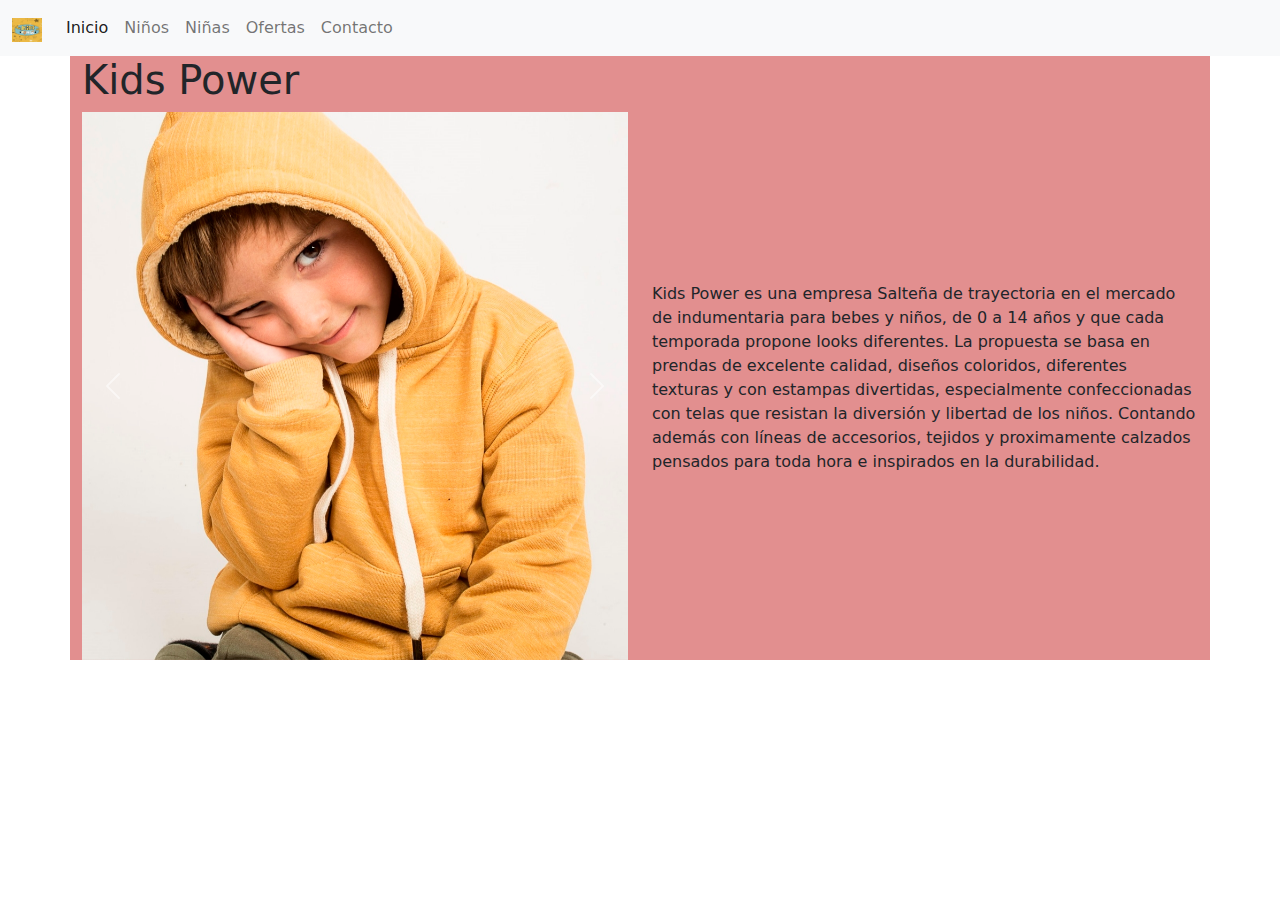
<file: index.html>
<!DOCTYPE html>
<html lang="en">
<head>
    <meta charset="UTF-8">
    <meta http-equiv="X-UA-Compatible" content="IE=edge">
    <meta name="viewport" content="width=device-width, initial-scale=1.0">
   
    <!-- link de Bootstrap -->
    <link rel="stylesheet" href="css/bootstrap.min.css">


    <!-- link de css -->
    <link rel="stylesheet" href="cssP/main.css">
    <title>clase Bootstrap </title>


</head>
<body>
   <!-- navegador -->

    <nav class="navbar navbar-expand-lg navbar-light bg-light">
        <div class="container-fluid">
          <a class="navbar-brand" href="#">
            <img src="img/logo.jpeg" alt="logo" width="30" height="24">
          </a>
          <button class="navbar-toggler" type="button" data-bs-toggle="collapse" data-bs-target="#navbarNav" aria-controls="navbarNav" aria-expanded="false" aria-label="Toggle navigation">
            <span class="navbar-toggler-icon"></span>
          </button>
          <div class="collapse navbar-collapse" id="navbarNav">
            <ul class="navbar-nav">
              <li class="nav-item">
                <a class="nav-link active" aria-current="page" href="#">Inicio</a>
              </li>
              <li class="nav-item">
                <a class="nav-link" href="pages/nene.html">Niños</a>
              </li>
              <li class="nav-item">
                <a class="nav-link" href="#">Niñas</a>
              </li>
              <li class="nav-item">
                <a class="nav-link" href="#">Ofertas</a>
              </li>
              <li class="nav-item">
                <a class="nav-link" href="#">Contacto</a>
              </li>
            </ul>
          </div>
        </div>
      </nav>

    
    <!-- clase padre  -->
    <div class="container">
    
    <!-- clase para la fila -->
         
              <h1>
                Kids Power
              </h1>

    <!-- clase por columnas -->
    <section class="row">
      <div id="carouselExampleControls" class="carousel slide col-md-6" data-bs-ride="carousel">
        <div class="carousel-inner">
          <div class="carousel-item active">
            <img src="img/buzo chico.jpg" class="d-block w-100" alt="buzo">
          </div>
          <div class="carousel-item">
            <img src="img/campera-de-ninos.jpg" class="d-block w-100" alt="campera">
          </div>
          <div class="carousel-item">
            <img src="img/pantalones1.jpg" class="d-block w-100" alt="pantalon">
          </div>
        </div>
        <button class="carousel-control-prev" type="button" data-bs-target="#carouselExampleControls" data-bs-slide="prev">
          <span class="carousel-control-prev-icon" aria-hidden="true"></span>
          <span class="visually-hidden">Previous</span>
        </button>
        <button class="carousel-control-next" type="button" data-bs-target="#carouselExampleControls" data-bs-slide="next">
          <span class="carousel-control-next-icon" aria-hidden="true"></span>
          <span class="visually-hidden">Next</span>
        </button>
      </div>
      <p class="col-md-6 d-flex align-items-center">
        Kids Power es una empresa Salteña de trayectoria en el mercado de indumentaria para bebes y niños, de 0 a 14 años y que cada temporada propone looks diferentes.
        La propuesta se basa en prendas de excelente calidad, diseños coloridos, diferentes texturas y con estampas divertidas, especialmente confeccionadas con telas que resistan la diversión y libertad de los niños. Contando además con líneas de accesorios, tejidos y proximamente calzados pensados para toda hora e inspirados en la durabilidad.
      </p>

    </section>


    </div>
     
      
     
  <!-- link js -->
  
  <script src="https://cdn.jsdelivr.net/npm/bootstrap@5.1.3/dist/js/bootstrap.bundle.min.js" integrity="sha384-ka7Sk0Gln4gmtz2MlQnikT1wXgYsOg+OMhuP+IlRH9sENBO0LRn5q+8nbTov4+1p" crossorigin="anonymous"></script>

</body>
</html>
</file>
<file: cssP/main.css>
.container{
    background-color: rgb(226, 143, 143);
}
</file>
